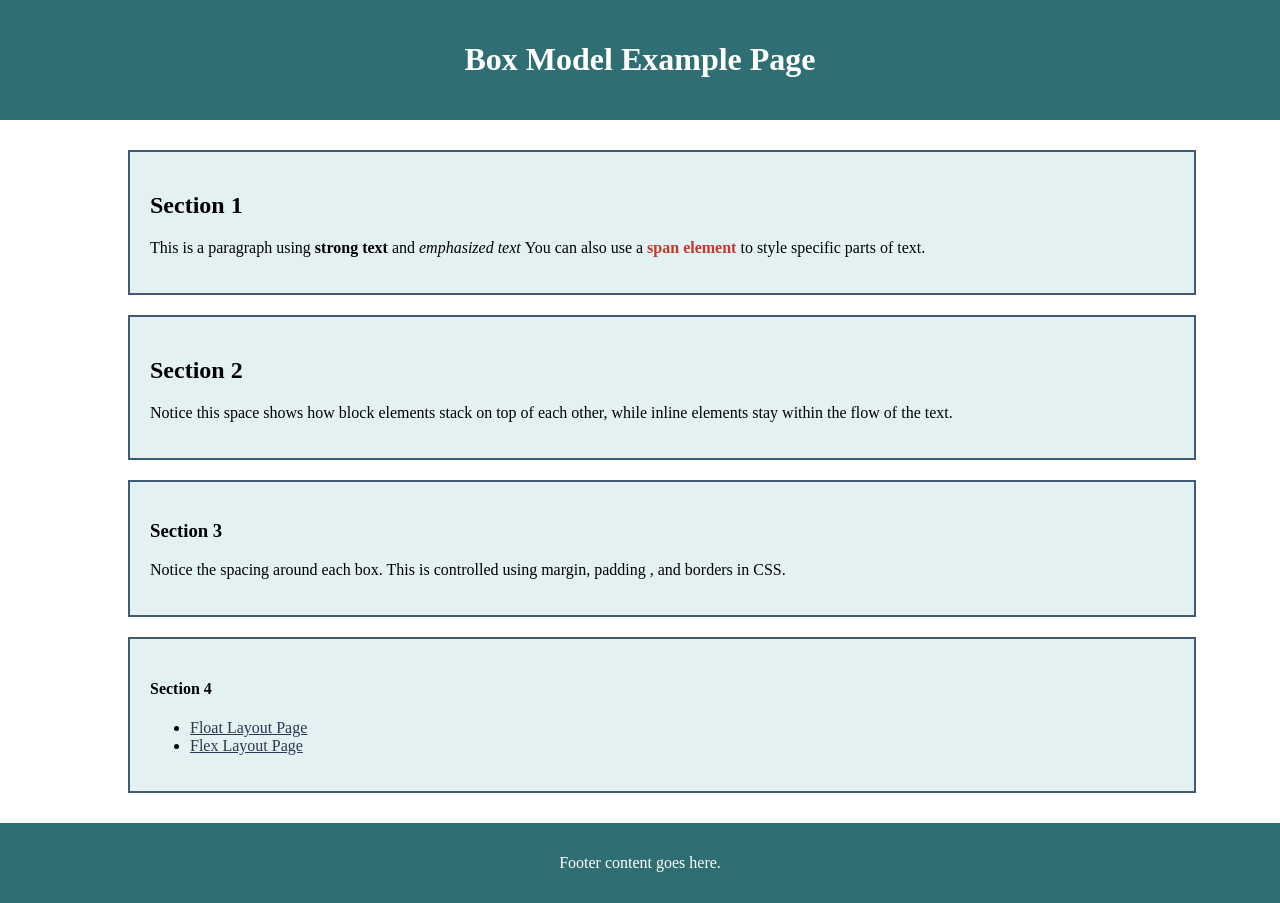
<file: index.html>
<!DOCTYPE html>

<html lang="en">

<head>

<meta charset="UTF-8">

<meta name="viewport" content="width=device-width, initial-scale=1.0">

<title>Box Model Example</title>

<link rel="stylesheet" href="style.css">  

</head>






<body>
<header>
<h1> Box Model Example Page</h1>
</header>
<main>
<section class="container">
<div class="box">
    <h2>Section 1</h2>
<p> 
    This is a paragraph using 
<strong> strong text </strong> and 
<em> emphasized text </em>
You can also use a 
<span class="highlight">span element </span>
to style specific parts of text. 
</p>
</div>
<div class="box">
<h2>Section 2</h2>
<p>
Notice this space shows how block elements stack on top of each other,
 while inline elements stay within the flow of the text.
</p>
</div>
<div class="box">
<h3>Section 3</h3>
<p>
Notice the spacing around each box. This is controlled using 
margin, padding , and borders in CSS.
</p>
</div>

<div class="box">
<h4>Section 4</h4>
<p>
   <nav>
<ul>

<li> <a href="float.html">Float Layout Page</a> </li>
<li> <a href="flex.html">Flex Layout Page</a> </li>



</ul>
</nav>
 


</p>


</section>
</main>
<footer>
<p>Footer content goes here.</p>
</footer>






</body>


</html>
</file>
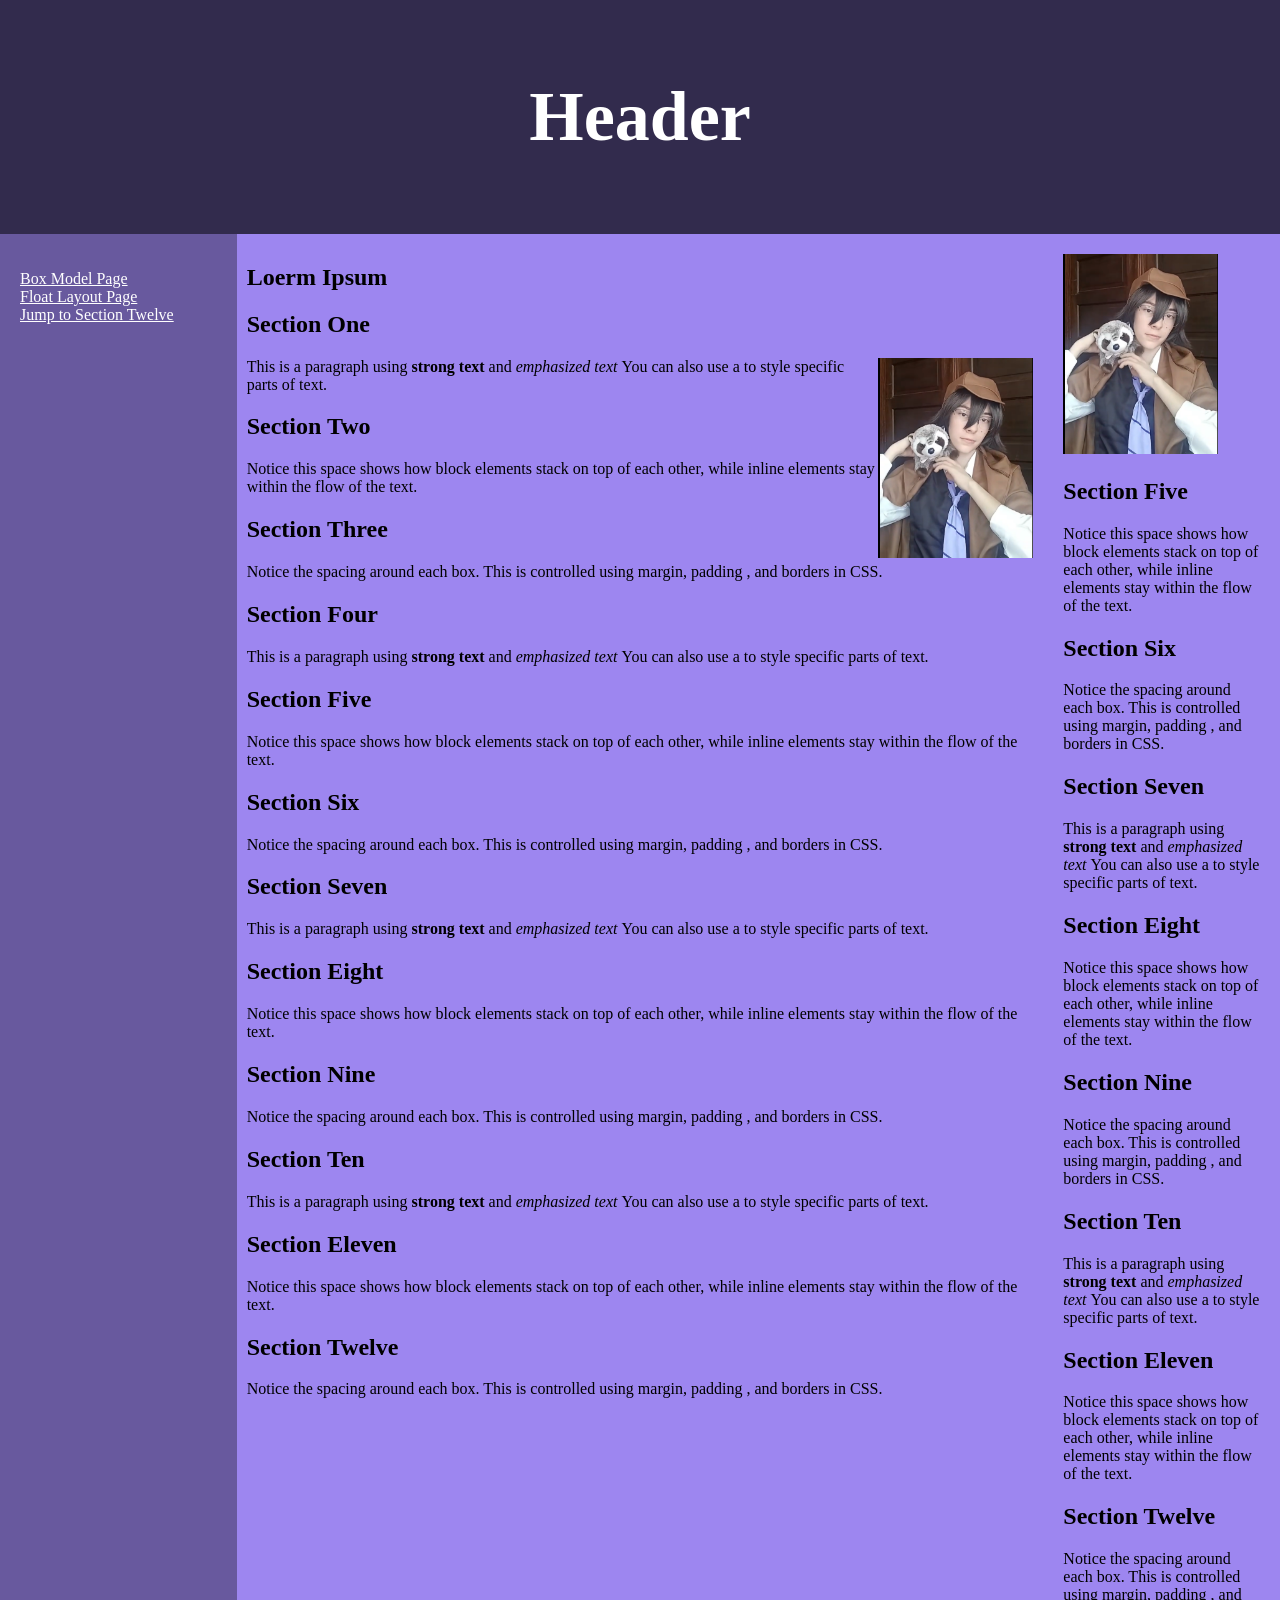
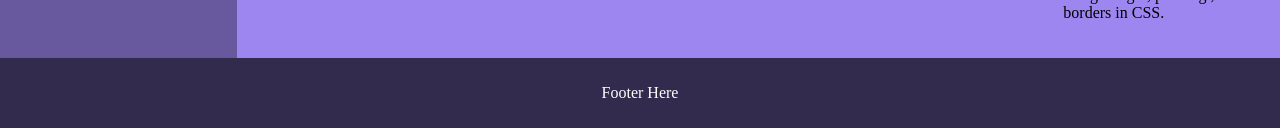
<file: flex.html>
<!DOCTYPE html>

<html lang="en">

<head>

<meta charset="UTF-8">

<meta name="viewport" content="width=device-width, initial-scale=1.0">

<title>Flex Layout Page</title>

<link rel="stylesheet" href="flexstyle.css">  

</head>

<body>

    
<header>
<h1>Header</h1>
</header>

<section> 
<nav>
<ul>

<li> <a href="index.html">Box Model Page</a> </li>
<li> <a href="float.html">Float Layout Page</a> </li>
<li> <a href="#jump">Jump to Section Twelve</a></li>


</ul>
</nav>

<article>
<h2> Loerm Ipsum</h2>

    <h2>Section One</h2>
<p>
<img src="Images/RedRose.png" alt="RedRose" width="155" height="200"  class="rightfloat"/>

    This is a paragraph using 
<strong> strong text </strong> and 
<em> emphasized text </em>
You can also use a 

to style specific parts of text. 
</p>


<h2>Section Two</h2>
<p>
Notice this space shows how block elements stack on top of each other,
 while inline elements stay within the flow of the text.
</p>


<h2>Section Three</h2>
<p>
Notice the spacing around each box. This is controlled using 
margin, padding , and borders in CSS.
</p>
 <h2>Section Four </h2>
<p>
    This is a paragraph using 
<strong> strong text </strong> and 
<em> emphasized text </em>
You can also use a 

to style specific parts of text. 
</p>


<h2>Section Five </h2>
<p>
Notice this space shows how block elements stack on top of each other,
 while inline elements stay within the flow of the text.
</p>


<h2>Section Six </h2>
<p>
Notice the spacing around each box. This is controlled using 
margin, padding , and borders in CSS.
</p>
 <h2>Section Seven</h2>
<p>
    This is a paragraph using 
<strong> strong text </strong> and 
<em> emphasized text </em>
You can also use a 

to style specific parts of text. 
</p>


<h2>Section Eight </h2>
<p>
Notice this space shows how block elements stack on top of each other,
 while inline elements stay within the flow of the text.
</p>


<h2>Section Nine </h2>
<p>
Notice the spacing around each box. This is controlled using 
margin, padding , and borders in CSS.
</p>
 <h2>Section Ten</h2>
<p>
    This is a paragraph using 
<strong> strong text </strong> and 
<em> emphasized text </em>
You can also use a 

to style specific parts of text. 
</p>


<h2>Section Eleven</h2>
<p>
Notice this space shows how block elements stack on top of each other,
 while inline elements stay within the flow of the text.
</p>


<h2 id="jump">Section Twelve</h2>
<p>
Notice the spacing around each box. This is controlled using 
margin, padding , and borders in CSS.
</p>
</article>

<article class = other>
<img src="Images/RedRose.png" alt="RedRose" width="155" height="200"/>

<h2>Section Five </h2>
<p>
Notice this space shows how block elements stack on top of each other,
 while inline elements stay within the flow of the text.
</p>


<h2>Section Six </h2>
<p>
Notice the spacing around each box. This is controlled using 
margin, padding , and borders in CSS.
</p>
 <h2>Section Seven</h2>
<p>
    This is a paragraph using 
<strong> strong text </strong> and 
<em> emphasized text </em>
You can also use a 

to style specific parts of text. 
</p>


<h2>Section Eight </h2>
<p>
Notice this space shows how block elements stack on top of each other,
 while inline elements stay within the flow of the text.
</p>


<h2>Section Nine </h2>
<p>
Notice the spacing around each box. This is controlled using 
margin, padding , and borders in CSS.
</p>
 <h2>Section Ten</h2>
<p>
    This is a paragraph using 
<strong> strong text </strong> and 
<em> emphasized text </em>
You can also use a 

to style specific parts of text. 
</p>


<h2>Section Eleven</h2>
<p>
Notice this space shows how block elements stack on top of each other,
 while inline elements stay within the flow of the text.
</p>


<h2 id="jump">Section Twelve</h2>
<p>
Notice the spacing around each box. This is controlled using 
margin, padding , and borders in CSS.
</p>
</article>

</section>

<footer>    
<p> Footer Here </p>
</footer>

</body>

</html>
</file>
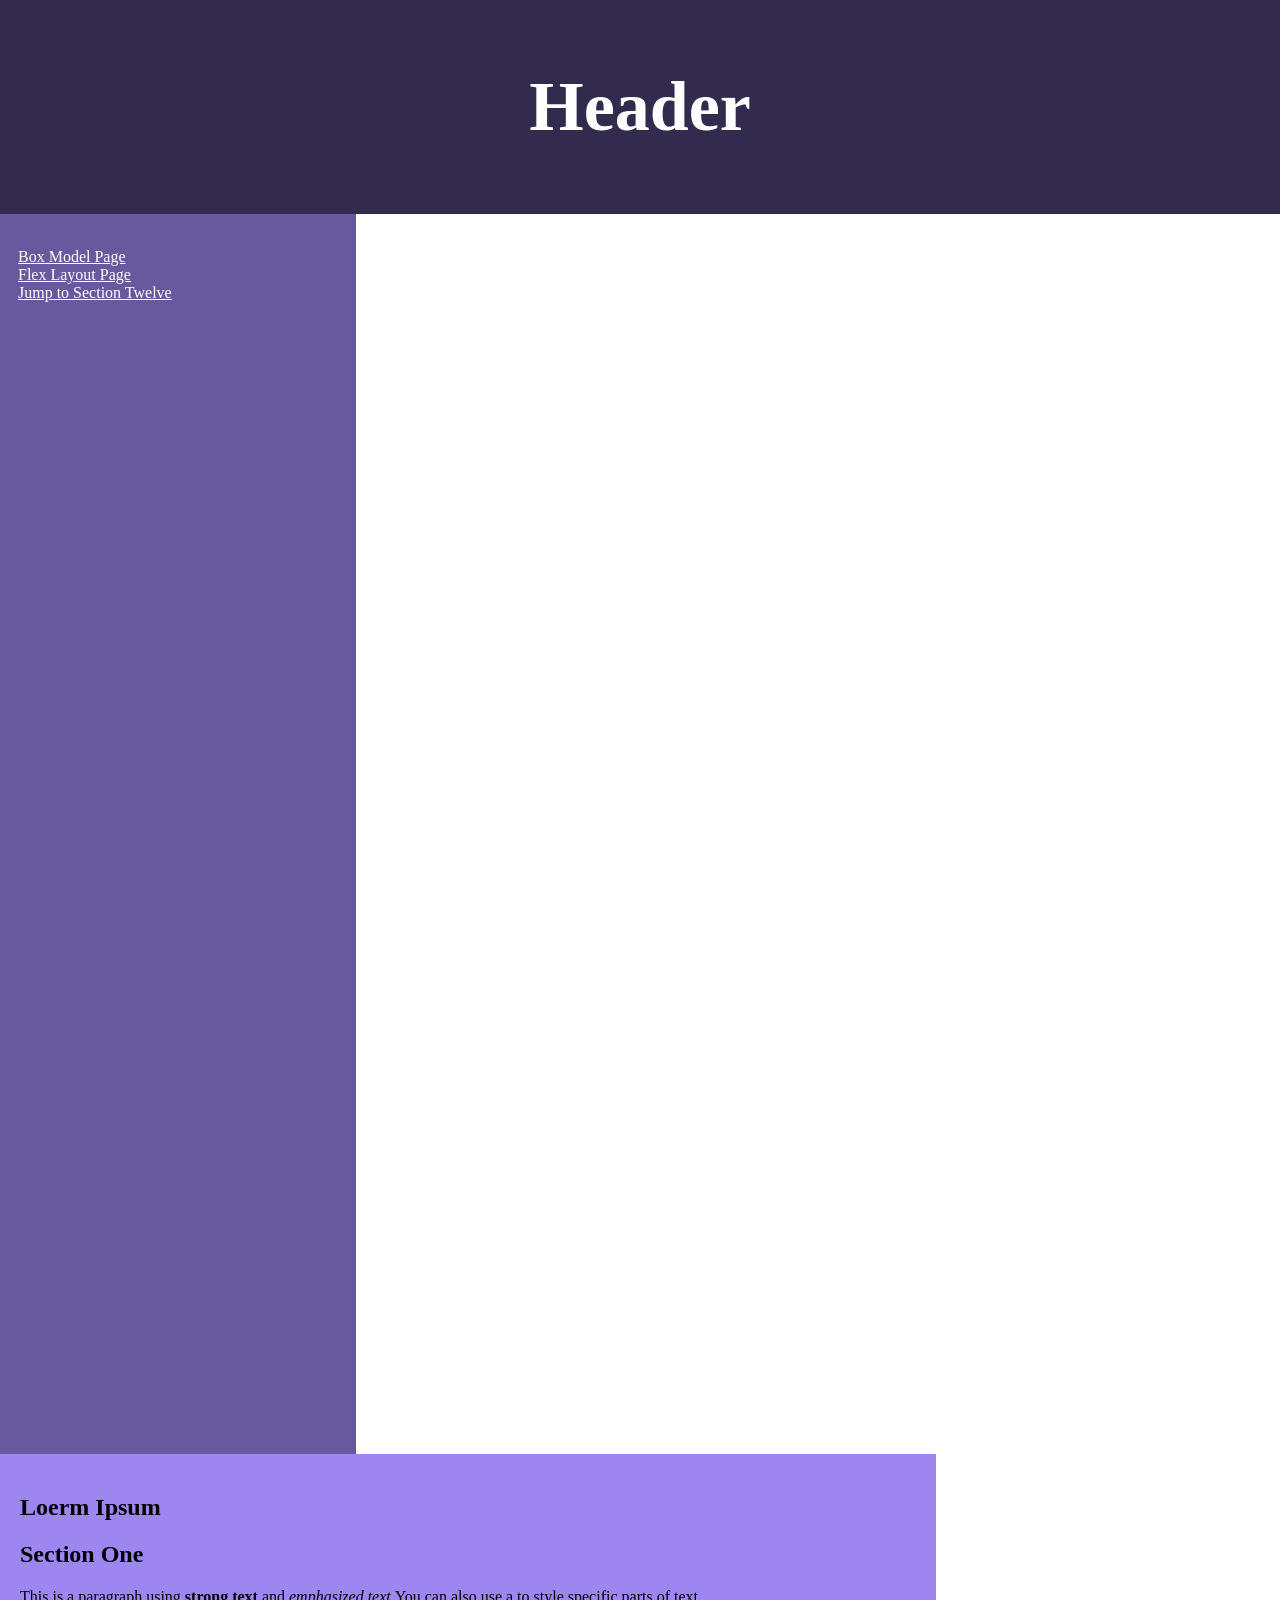
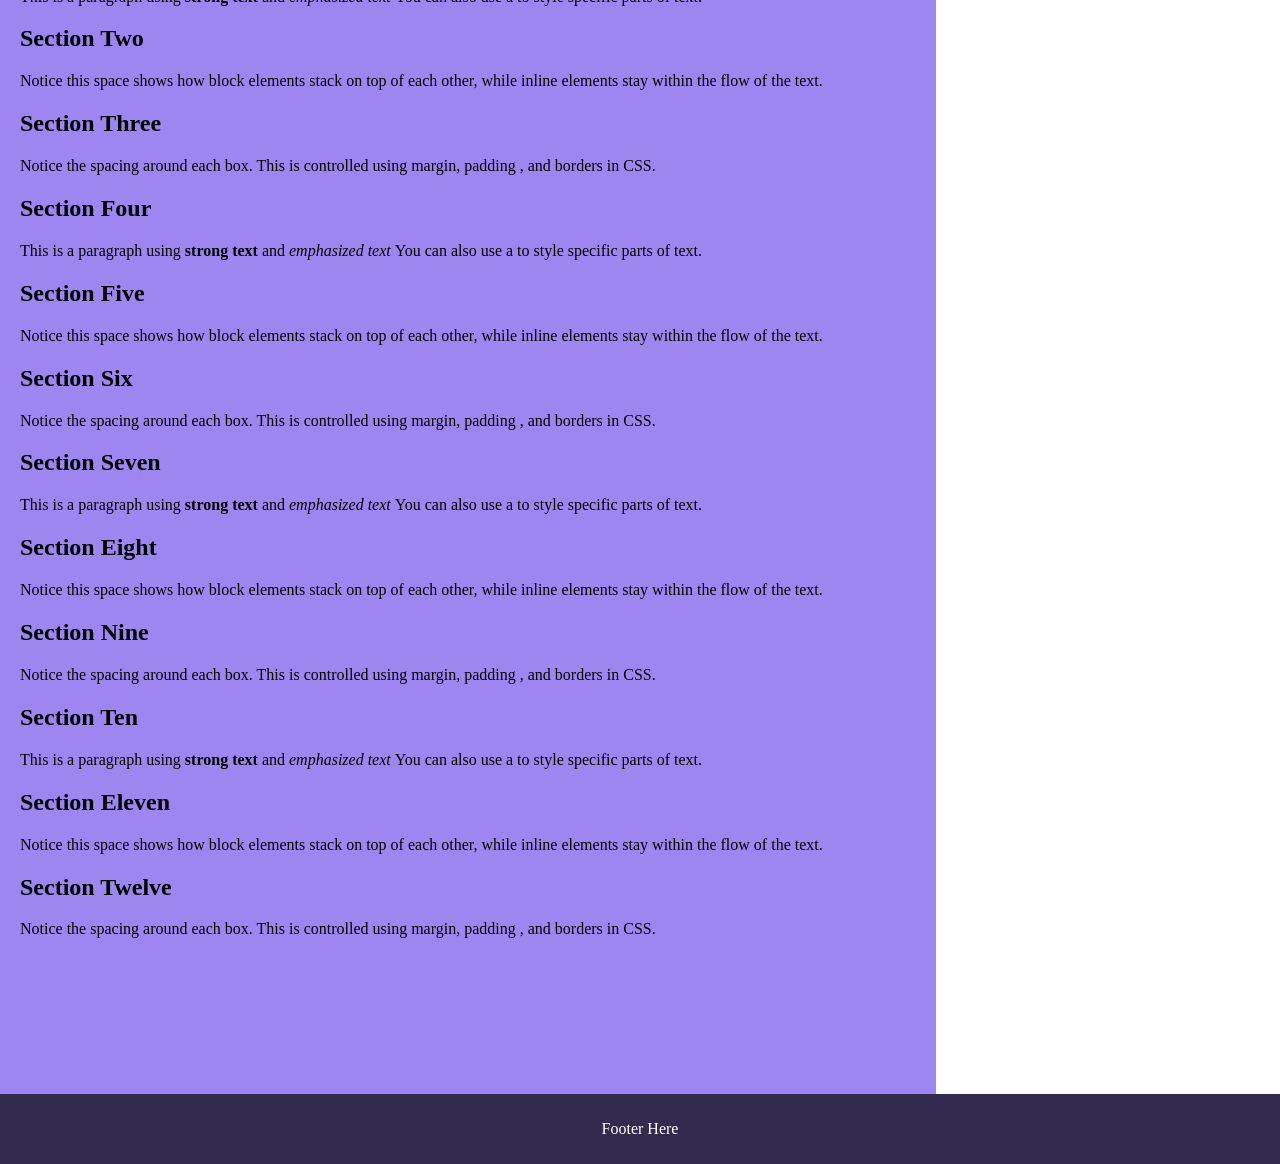
<file: float.html>
<!DOCTYPE html>

<html lang="en">

<head>

<meta charset="UTF-8">

<meta name="viewport" content="width=device-width, initial-scale=1.0">

<title>Float Layout Page</title>

<link rel="stylesheet" href="floatstyle.css">  

</head>

<body>

    
<header>
<h1>Header</h1>
</header>

<section> 


<nav>
<ul>

<li> <a href="index.html">Box Model Page</a> </li>
<li> <a href="flex.html">Flex Layout Page</a> </li>
<li> <a href="#jump">Jump to Section Twelve</a></li>


</ul>
</nav>


<article>
<h2> Loerm Ipsum</h2>

    <h2>Section One</h2>
<p>
    This is a paragraph using 
<strong> strong text </strong> and 
<em> emphasized text </em>
You can also use a 

to style specific parts of text. 
</p>


<h2>Section Two</h2>
<p>
Notice this space shows how block elements stack on top of each other,
 while inline elements stay within the flow of the text.
</p>


<h2>Section Three</h2>
<p>
Notice the spacing around each box. This is controlled using 
margin, padding , and borders in CSS.
</p>
 <h2>Section Four </h2>
<p>
    This is a paragraph using 
<strong> strong text </strong> and 
<em> emphasized text </em>
You can also use a 

to style specific parts of text. 
</p>


<h2>Section Five </h2>
<p>
Notice this space shows how block elements stack on top of each other,
 while inline elements stay within the flow of the text.
</p>


<h2>Section Six </h2>
<p>
Notice the spacing around each box. This is controlled using 
margin, padding , and borders in CSS.
</p>
 <h2>Section Seven</h2>
<p>
    This is a paragraph using 
<strong> strong text </strong> and 
<em> emphasized text </em>
You can also use a 

to style specific parts of text. 
</p>


<h2>Section Eight </h2>
<p>
Notice this space shows how block elements stack on top of each other,
 while inline elements stay within the flow of the text.
</p>


<h2>Section Nine </h2>
<p>
Notice the spacing around each box. This is controlled using 
margin, padding , and borders in CSS.
</p>
 <h2>Section Ten</h2>
<p>
    This is a paragraph using 
<strong> strong text </strong> and 
<em> emphasized text </em>
You can also use a 

to style specific parts of text. 
</p>


<h2>Section Eleven</h2>
<p>
Notice this space shows how block elements stack on top of each other,
 while inline elements stay within the flow of the text.
</p>


<h2 id="jump">Section Twelve</h2>
<p>
Notice the spacing around each box. This is controlled using 
margin, padding , and borders in CSS.
</p>



</article>



</section>

<footer>    
<p> Footer Here </p>
</footer>

</body>

</html>
</file>
<file: style.css>
body{ 
margin: 0;
}
header{
    background-color: #2f6f73;
    padding: 20px;
    color: #ffffff;
    text-align: center;
}
.container{
width: 80%;
margin: 30px auto;
}

.box{
    /* Box Model demonstration */
background-color: #e4f1f2;

/*content*/
width: 100%;

/*Padding (space inside) */
padding: 20px;

/*Border (space around content) */
border: 2px solid #415b77;

/*Margin (space outside) */
margin-bottom: 20px;
}

.box a {
    color: #243b53;
    text-decoration: underline;
}




.highlight{
 color: #c0392b;
 font-weight: bold;
}       

footer {
    background-color: #2f6f73;
    color: #ffffff;
    text-align: center;
    padding: 15px;
    
}
</file>
<file: flexstyle.css>
body {
    margin: 0;
}


header {
    background-color: #322b4d;
    color: #fff;
    padding: 30px;
    text-align: center;
    font-size: 35px;
}

section {
    display: -webkit-flex;
    display: flex;
 
}

nav a {
    color: #ffffff;
    

}



nav {
    -webkit-flex: 1;
    -ms-flex: 1;
    flex: 1;
    background: #68599e;
    padding: 20px;
}

nav ul {
    list-style-type: none;
    padding: 0;
}

article {
    -webkit-flex: 4;
    -ms-flex: 4;
    flex: 4;
    background-color: #9d86f0;
    padding: 10px;
}

.other {
    -webkit-flex: 1;
    -ms-flex: 1;
    flex: 1;
   padding: 20px;

}

.rightfloat
{
    float: right;
}

footer {
    background-color: #322b4d;
    color: white;
    text-align: center;
    padding: 10px;
}
</file>
<file: floatstyle.css>
body{
margin: 0;
}

header{
    background-color: #322b4d;
    padding: 20px;
    text-align: center;
    font-size: 35px;
    color: #ffffff;
}
section::after{
    content: "";
    display: table;
    clear: both;
}

nav a {
    color: #ffffff; 
}


nav{
    float: left;
    width: 25%;
    height: 1204px;
    background-color: #68599e;
    padding: 18px;

}
nav ul {
    list-style-type: none;
    padding: 0;
}




article{
    float: left;
    width: 70%;
    padding: 20px;
    background-color: #9d86f0;
    height: 1200px;
}

footer{
    background-color: #322b4d;
    padding: 10px;
    text-align: center;
    color: #ffffff;
}


@media (max-width: 768px) {
    nav, article {
        height: auto;
        width: 100%;
    }
}
</file>
